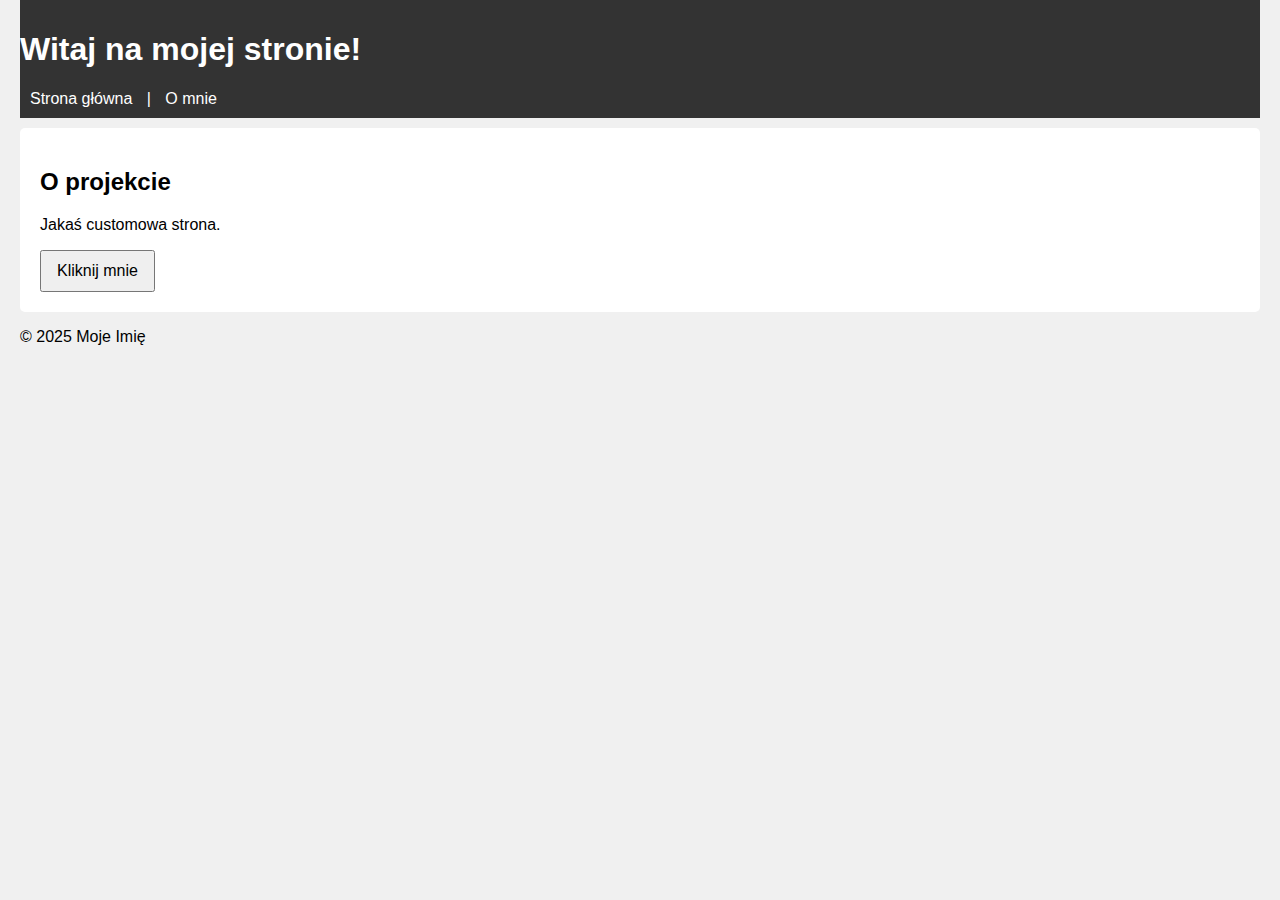
<file: index.html>
<!DOCTYPE html>
<html lang="pl">
<head>
    <meta charset="UTF-8" />
    <meta name="viewport" content="width=device-width, initial-scale=1" />
    <title>Strona Leśnika</title>
    <link rel="stylesheet" href="style.css" />
</head>
<body>
    <header>
        <h1>Witaj na mojej stronie!</h1>
        <nav>
            <a href="index.html">Strona główna</a> |
            <a href="about.html">O mnie</a>
        </nav>
    </header>

    <main>
        <section>
            <h2>O projekcie</h2>
            <p>Jakaś customowa strona.</p>
            <button id="clickMeBtn">Kliknij mnie</button>
        </section>
    </main>

    <footer>
        <p>© 2025 Moje Imię</p>
    </footer>

    <script src="script.js"></script>
</body>
</html>
</file>
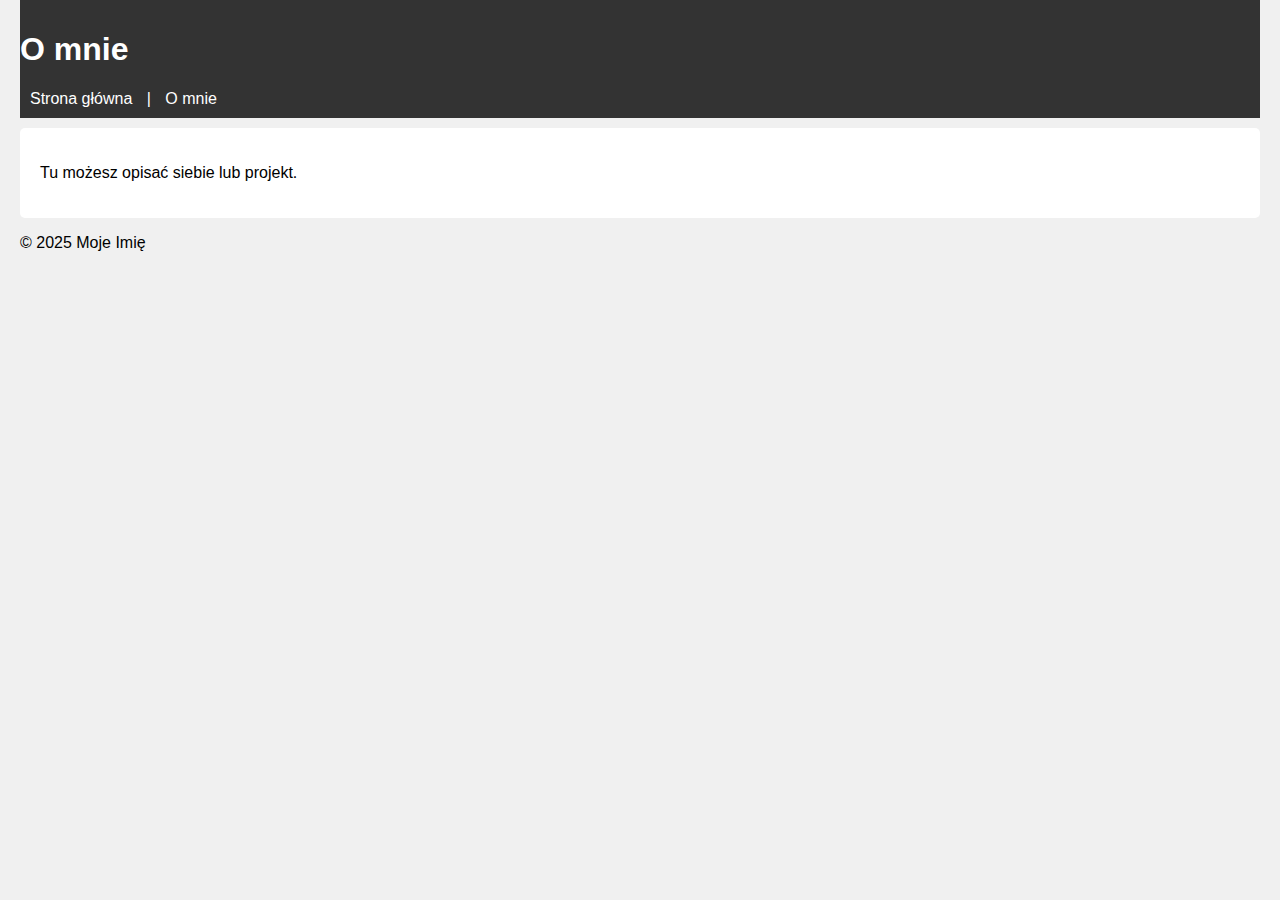
<file: about.html>
<!DOCTYPE html>
<html lang="pl">
<head>
    <meta charset="UTF-8" />
    <meta name="viewport" content="width=device-width, initial-scale=1" />
    <title>O mnie</title>
    <link rel="stylesheet" href="style.css" />
</head>
<body>
    <header>
        <h1>O mnie</h1>
        <nav>
            <a href="index.html">Strona główna</a> |
            <a href="about.html">O mnie</a>
        </nav>
    </header>

    <main>
        <p>Tu możesz opisać siebie lub projekt.</p>
    </main>

    <footer>
        <p>© 2025 Moje Imię</p>
    </footer>
</body>
</html>
</file>
<file: style.css>
body {
    font-family: Arial, sans-serif;
    margin: 0;
    padding: 0 20px;
    background-color: #f0f0f0;
}

header {
    background-color: #333;
    color: white;
    padding: 10px 0;
}

nav a {
    color: white;
    text-decoration: none;
    margin: 0 10px;
}

nav a:hover {
    text-decoration: underline;
}

main {
    background-color: white;
    padding: 20px;
    margin-top: 10px;
    border-radius: 5px;
}

button {
    padding: 10px 15px;
    font-size: 16px;
    cursor: pointer;
}
</file>
